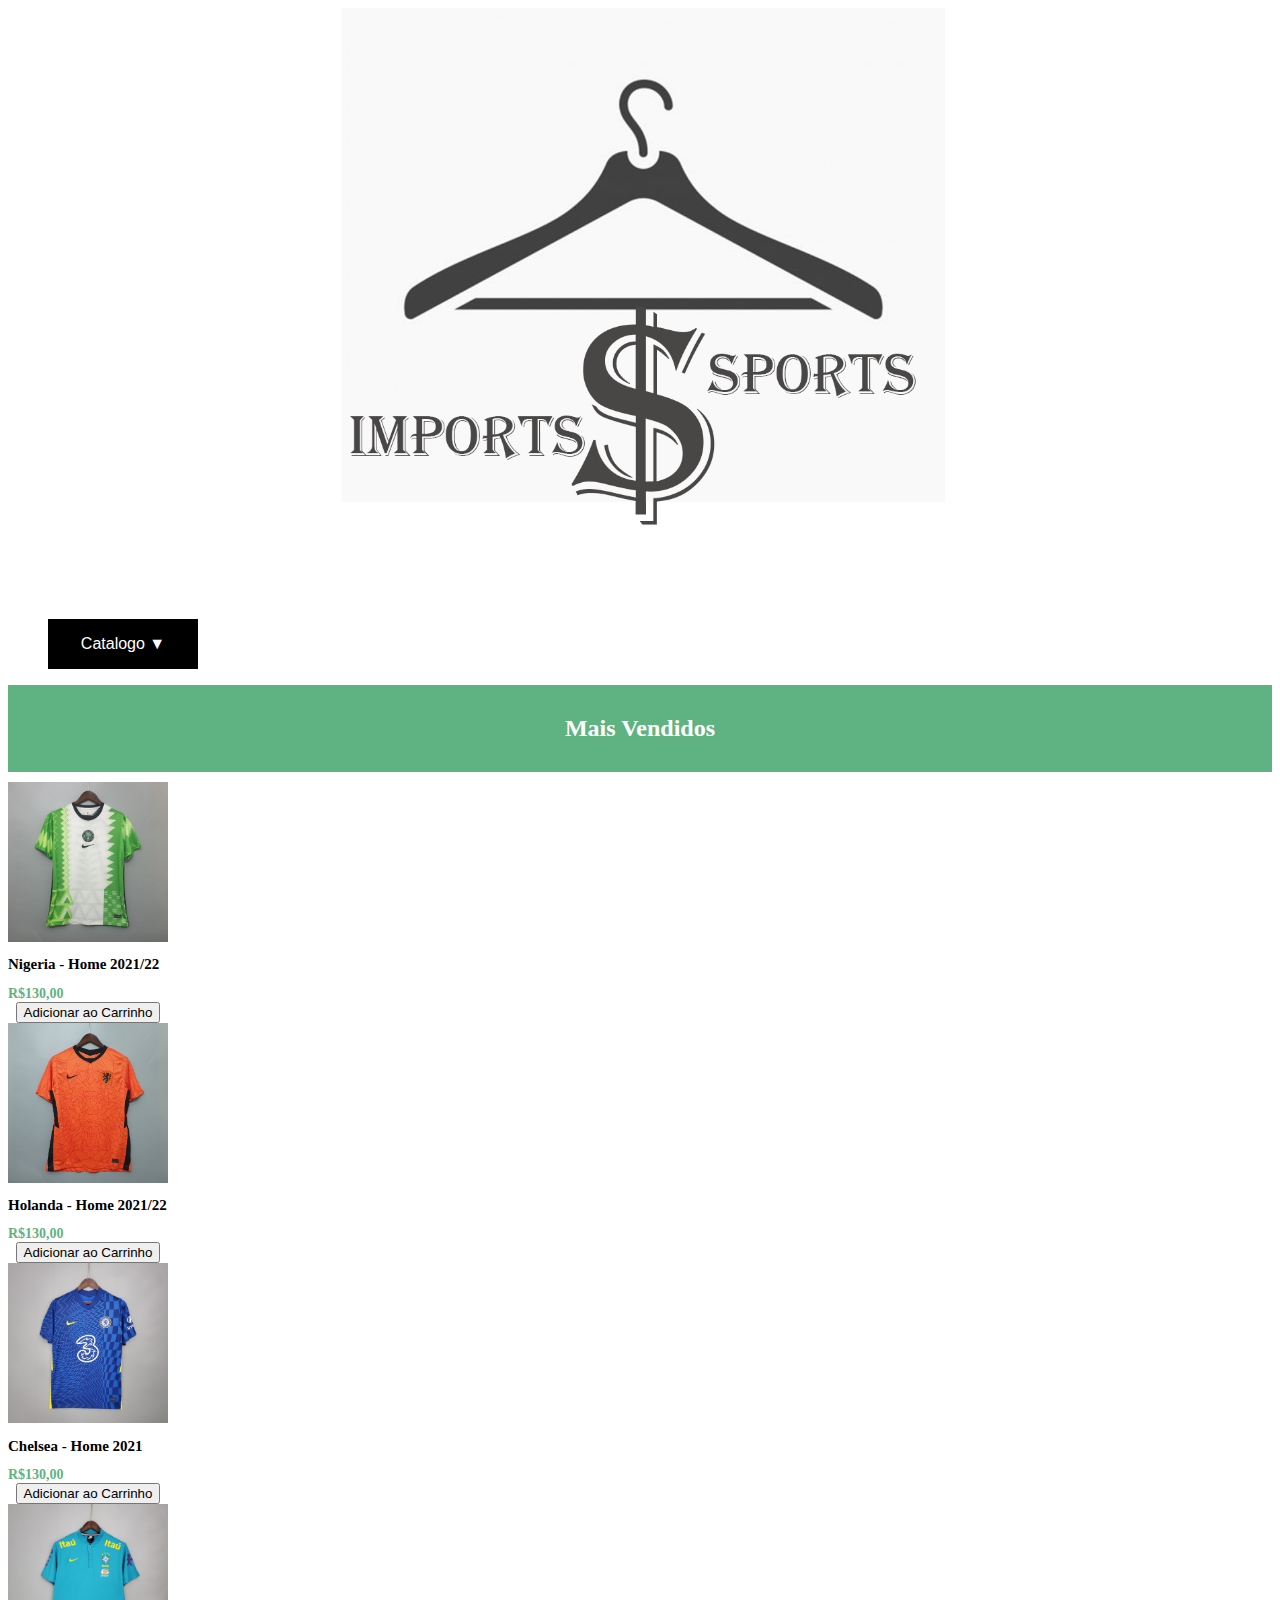
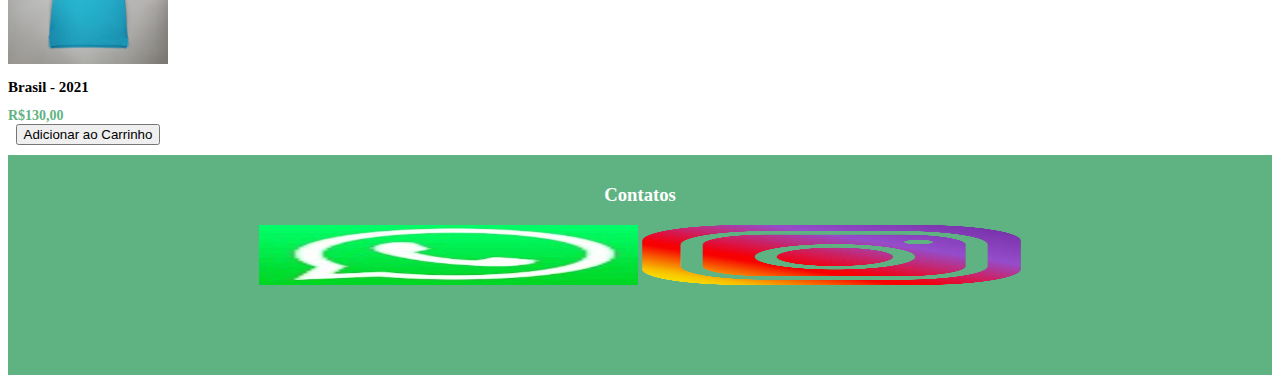
<file: index.html>
<!DOCTYPE html>
<html lang="pt-BR">
    <head>
        <meta charset="UTF-8">
        <meta http-equiv="X-UA-Compatible" content="IE=edge">
        <meta name="viewport" content="width=device-width, initial-scale=1.0">
        <title>Imports Sports</title>    
        <link rel="stylesheet" href="style.css">
        <link rel="manifest" href="manifest.json"/>
        <link rel="stylesheet" href="dropdown-menu.css">
        <link rel="apple-touch-icon" sizes="57x57" href="icons/apple-icon-57x57.png">
        <link rel="apple-touch-icon" sizes="60x60" href="icons/apple-icon-60x60.png">
        <link rel="apple-touch-icon" sizes="72x72" href="icons/apple-icon-72x72.png">
        <link rel="apple-touch-icon" sizes="76x76" href="icons/apple-icon-76x76.png">
        <link rel="apple-touch-icon" sizes="114x114" href="icons/apple-icon-114x114.png">
        <link rel="apple-touch-icon" sizes="120x120" href="icons/apple-icon-120x120.png">
        <link rel="apple-touch-icon" sizes="144x144" href="icons/apple-icon-144x144.png">
        <link rel="apple-touch-icon" sizes="152x152" href="icons/apple-icon-152x152.png">
        <link rel="apple-touch-icon" sizes="180x180" href="icons/apple-icon-180x180.png">
        <link rel="apple-touch-icon" sizes="512x512" href="icons/apple-icon-512x512.png">
        <link rel="icon" type="image/png" sizes="192x192"  href="icons/android-icon-192x192.png">
        <link rel="icon" type="image/png" sizes="32x32" href="icons/favicon-32x32.png">
        <link rel="icon" type="image/png" sizes="96x96" href="icons/favicon-96x96.png">
        <link rel="icon" type="image/png" sizes="16x16" href="icons/favicon-16x16.png">
        <meta name="msapplication-TileColor" content="#ffffff">
        <meta name="msapplication-TileImage" content="icons/ms-icon-144x144.png">
        <meta name="theme-color" content="#ffffff">
    </head>
    <body>
    
        <div>
            
            <a href="http://127.0.0.1:5500/ecommerce-Joao/index.html" class="link-home" rel="home" itemprop="url"></a>
            <img src="img/img/logo.png" width="100%" height="100%" alt= "logo">
            </a>
        </div>

        <nav>
            <ul class="dropdown-menu">
                <li> 
                    <a href="#">Catalogo &#9660;</a>
                    <ul class="dropdown-submenu">
                        <li><a href="http://127.0.0.1:5500/ecommerce-Joao/selecoes.html">Seleções</a></li>
                        <li><a href="http://127.0.0.1:5500/ecommerce-Joao/clubes.html">Clubes</a></li>
                        
                    </ul>
                </li>
            </ul>
        </nav>

        <div class="mais-vendidos">
            <h2>Mais Vendidos</h2>
        </div>

        <div class = "produtos">
            <div>
                <img width="160px" height="160px" src="img/img/Nig.jpg" alt="Nigeria">               
                <h2 >Nigeria - Home 2021/22</h2>
                <span class="price">R$130,00</span>
                <div class = "add-carrinho">
                    <a href="http://127.0.0.1:5500/ecommerce-Joao/carrinho.html"><button>Adicionar ao Carrinho</button></a></div>
              </div>
            
           <div>
            <img width="160px" height="160px" src="img/img/Holan.jpg" alt="Holanda">               
            <h2 >Holanda - Home 2021/22</h2>
            <span class="price">R$130,00</span>
            <div class = "add-carrinho">
                <a href="http://127.0.0.1:5500/ecommerce-Joao/carrinho.html"><button>Adicionar ao Carrinho</button></a></div>
       </div>

       <div>
        <img width="160px" height="160px" src="img/img/Chels.jpg" alt="Chelsea">               
        <h2 >Chelsea - Home 2021</h2>
        <span class="price">R$130,00</span>
        <div class = "add-carrinho">
            <a href="http://127.0.0.1:5500/ecommerce-Joao/carrinho.html"><button>Adicionar ao Carrinho</button></a></div>
         </div>

         <div>
             <img width="160px" height="160px" src="img/img/Bras.jpg" alt="Brasil">               
             <h2 >Brasil - 2021</h2>
             <span class="price">R$130,00</span>
             <div class = "add-carrinho">
             <a href="http://127.0.0.1:5500/ecommerce-Joao/carrinho.html"><button>Adicionar ao Carrinho</button></a></div>
        </div>
        </div>

        <footer id="rodape">
            <h3>Contatos</h3>
            <a href="api.whatsapp.com/send?phone=5511982587757" class="link-home" rel="home" itemprop="url">
                <img src="img/img/wpp.jpg" width="30%" height="30%" alt= "logo"></a>
            
            </a>
            <a href="https://www.instagram.com/imports_sports21/" class="link-home" rel="home" itemprop="url">
                <img src="img/img/Instagram.png" width="30%" height="30%" alt= "logo"></a>
            
            </a>
        </footer>

       <script src="index.js"></script>
    </body>
</html>
</file>
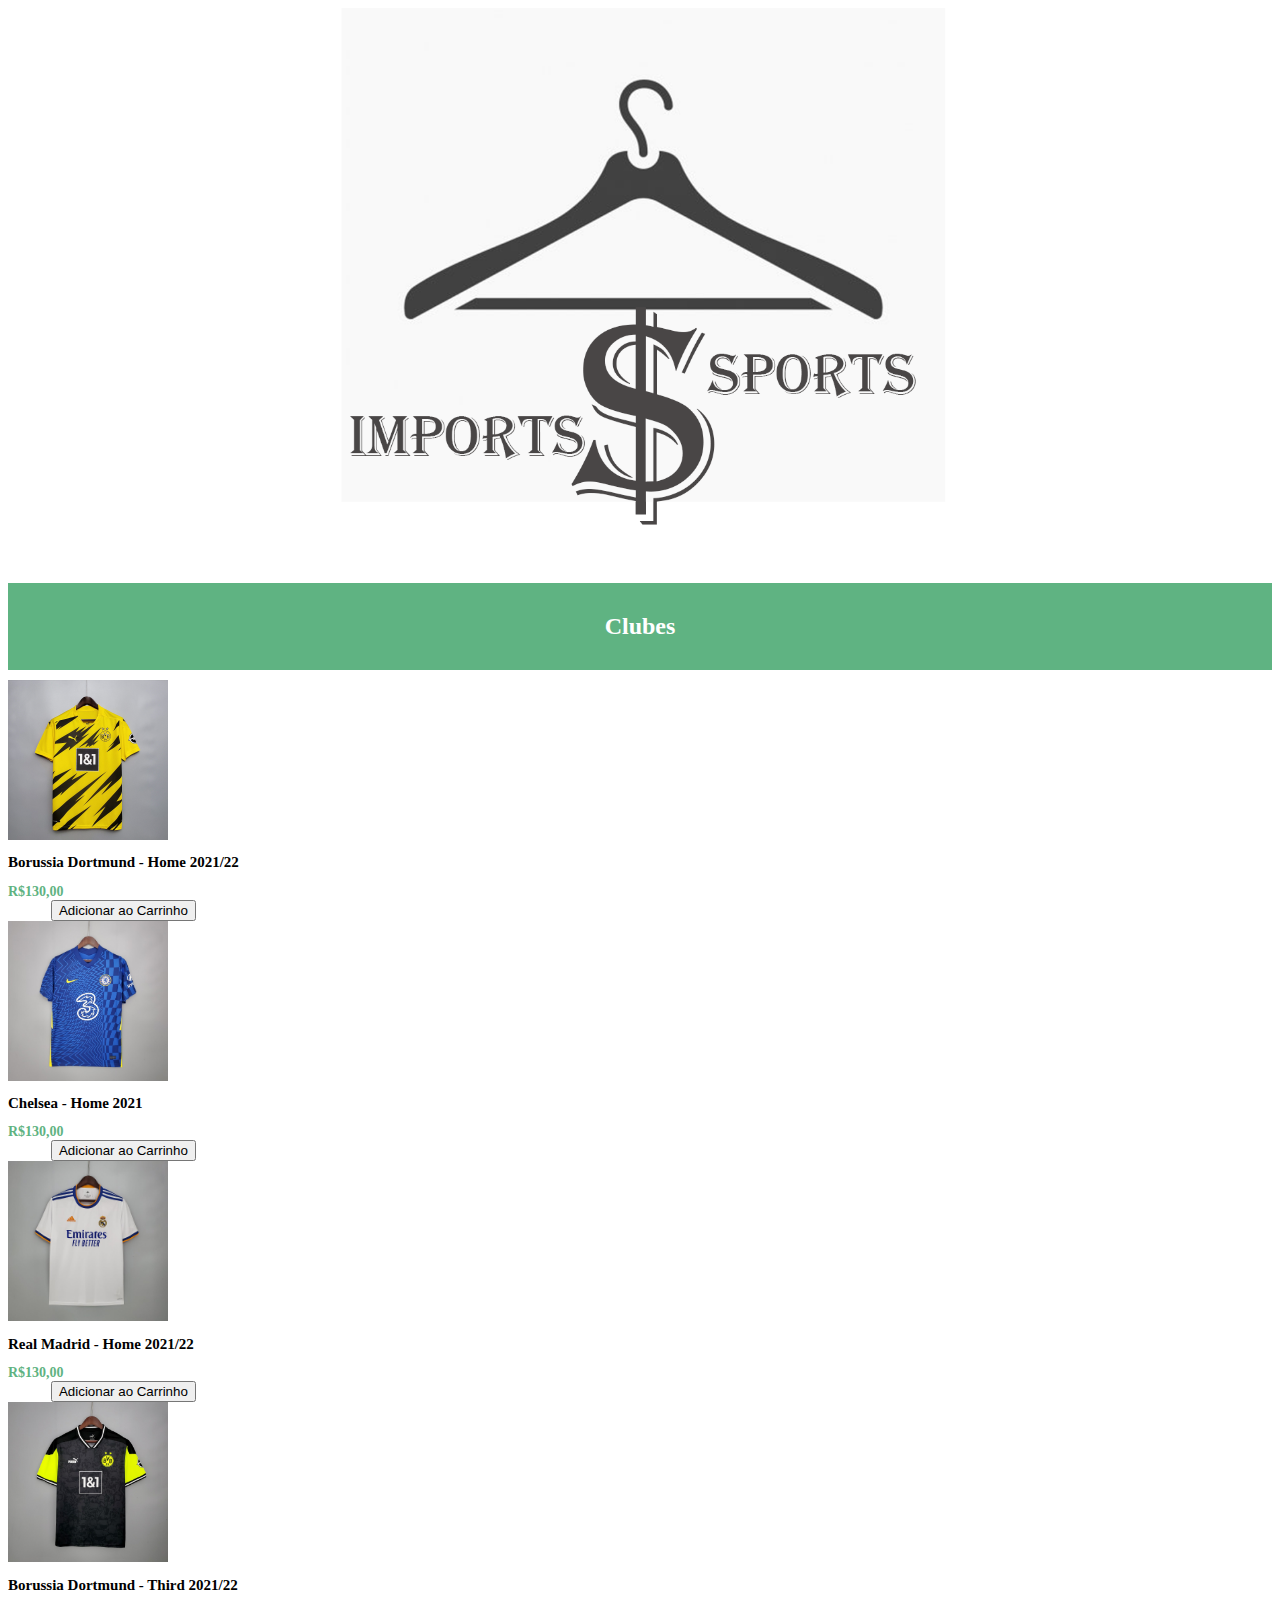
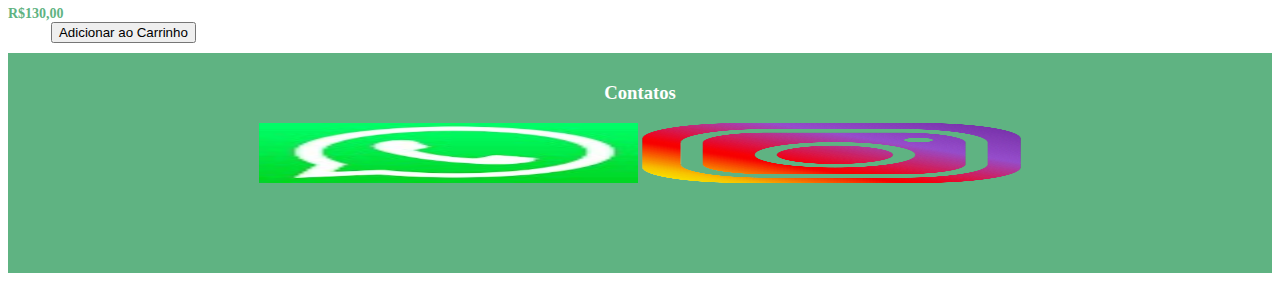
<file: clubes.html>
<!DOCTYPE html>
<html lang="pt-BR">
<head>
    <meta charset="UTF-8">
    <meta http-equiv="X-UA-Compatible" content="IE=edge">
    <meta name="viewport" content="width=device-width, initial-scale=1.0">
    <link rel="stylesheet" href="style.css">
        <link rel = "manifest" href="manifest.json"/>
        <link rel="stylesheet" href="dropdown-menu.css">
        <link rel="apple-touch-icon" sizes="57x57" href="icons/apple-icon-57x57.png">
        <link rel="apple-touch-icon" sizes="60x60" href="icons/apple-icon-60x60.png">
        <link rel="apple-touch-icon" sizes="72x72" href="icons/apple-icon-72x72.png">
        <link rel="apple-touch-icon" sizes="76x76" href="icons/apple-icon-76x76.png">
        <link rel="apple-touch-icon" sizes="114x114" href="icons/apple-icon-114x114.png">
        <link rel="apple-touch-icon" sizes="120x120" href="icons/apple-icon-120x120.png">
        <link rel="apple-touch-icon" sizes="144x144" href="icons/apple-icon-144x144.png">
        <link rel="apple-touch-icon" sizes="152x152" href="icons/apple-icon-152x152.png">
        <link rel="apple-touch-icon" sizes="180x180" href="icons/apple-icon-180x180.png">
        <link rel="icon" type="image/png" sizes="192x192"  href="icons/android-icon-192x192.png">
        <link rel="icon" type="image/png" sizes="32x32" href="icons/favicon-32x32.png">
        <link rel="icon" type="image/png" sizes="96x96" href="icons/favicon-96x96.png">
        <link rel="icon" type="image/png" sizes="16x16" href="icons/favicon-16x16.png">
        <meta name="msapplication-TileColor" content="#ffffff">
        <meta name="msapplication-TileImage" content="icons/ms-icon-144x144.png">
        <meta name="theme-color" content="#ffffff">
    <title>Clubes</title>
</head>
<body>
    <div>
        <a href="index.html" class="link-home" rel="home" itemprop="url"> 
            <img src="img/img/logo.png" height="100%" width="100%" alt="logo">
        </a>
    </div>
    
    <div class="mais-vendidos">
        <h2>Clubes</h2>
    </div>

    <div class = "produtos">
        <div>
             <img width="160px" height="160px" src="img/img/Bvb.jpg" alt="Bvb">               
             <h2 >Borussia Dortmund - Home 2021/22</h2>
             <span class="price">R$130,00</span>
             <div class = "add-carrinho">
                <a href="http://127.0.0.1:5500/ecommerce-Joao/carrinho.html"><button>Adicionar ao Carrinho</button></a></div>
        </div>
        
        <div>
            <img width="160px" height="160px" src="img/img/Chels.jpg" alt="Chelsea">               
            <h2 >Chelsea - Home 2021</h2>
            <span class="price">R$130,00</span>
            <div class = "add-carrinho">
                <a href="http://127.0.0.1:5500/ecommerce-Joao/carrinho.html"><button>Adicionar ao Carrinho</button></a></div>
       </div>

       <div>
           <img width="160px" height="160px" src="img/img/Real.jpg" alt="Real Madrid">               
           <h2 >Real Madrid - Home 2021/22</h2>
           <span class="price">R$130,00</span>
           <div class = "add-carrinho">
            <a href="http://127.0.0.1:5500/ecommerce-Joao/carrinho.html"><button>Adicionar ao Carrinho</button></a></div>
       </div>

       <div>
            <img width="160px" height="160px" src="img/img/Bvb2.jpg" alt="BVB ">               
            <h2 >Borussia Dortmund - Third 2021/22</h2>
            <span class="price">R$130,00</span>
            <div class = "add-carrinho">
                <a href="http://127.0.0.1:5500/ecommerce-Joao/carrinho.html"><button>Adicionar ao Carrinho</button></a></div>
       </div>

    </div>

    <footer id="rodape">
        <h3>Contatos</h3>
        <a href="api.whatsapp.com/send?phone=5511982587757" class="link-home" rel="home" itemprop="url">
            <img src="img/img/wpp.jpg" width="30%" height="30%" alt= "logo"></a>
        
        </a>
        <a href="https://www.instagram.com/imports_sports21/" class="link-home" rel="home" itemprop="url">
            <img src="img/img/Instagram.png" width="30%" height="30%" alt= "logo"></a>
        
        </a>
    </footer>

</body>
</html>
</file>
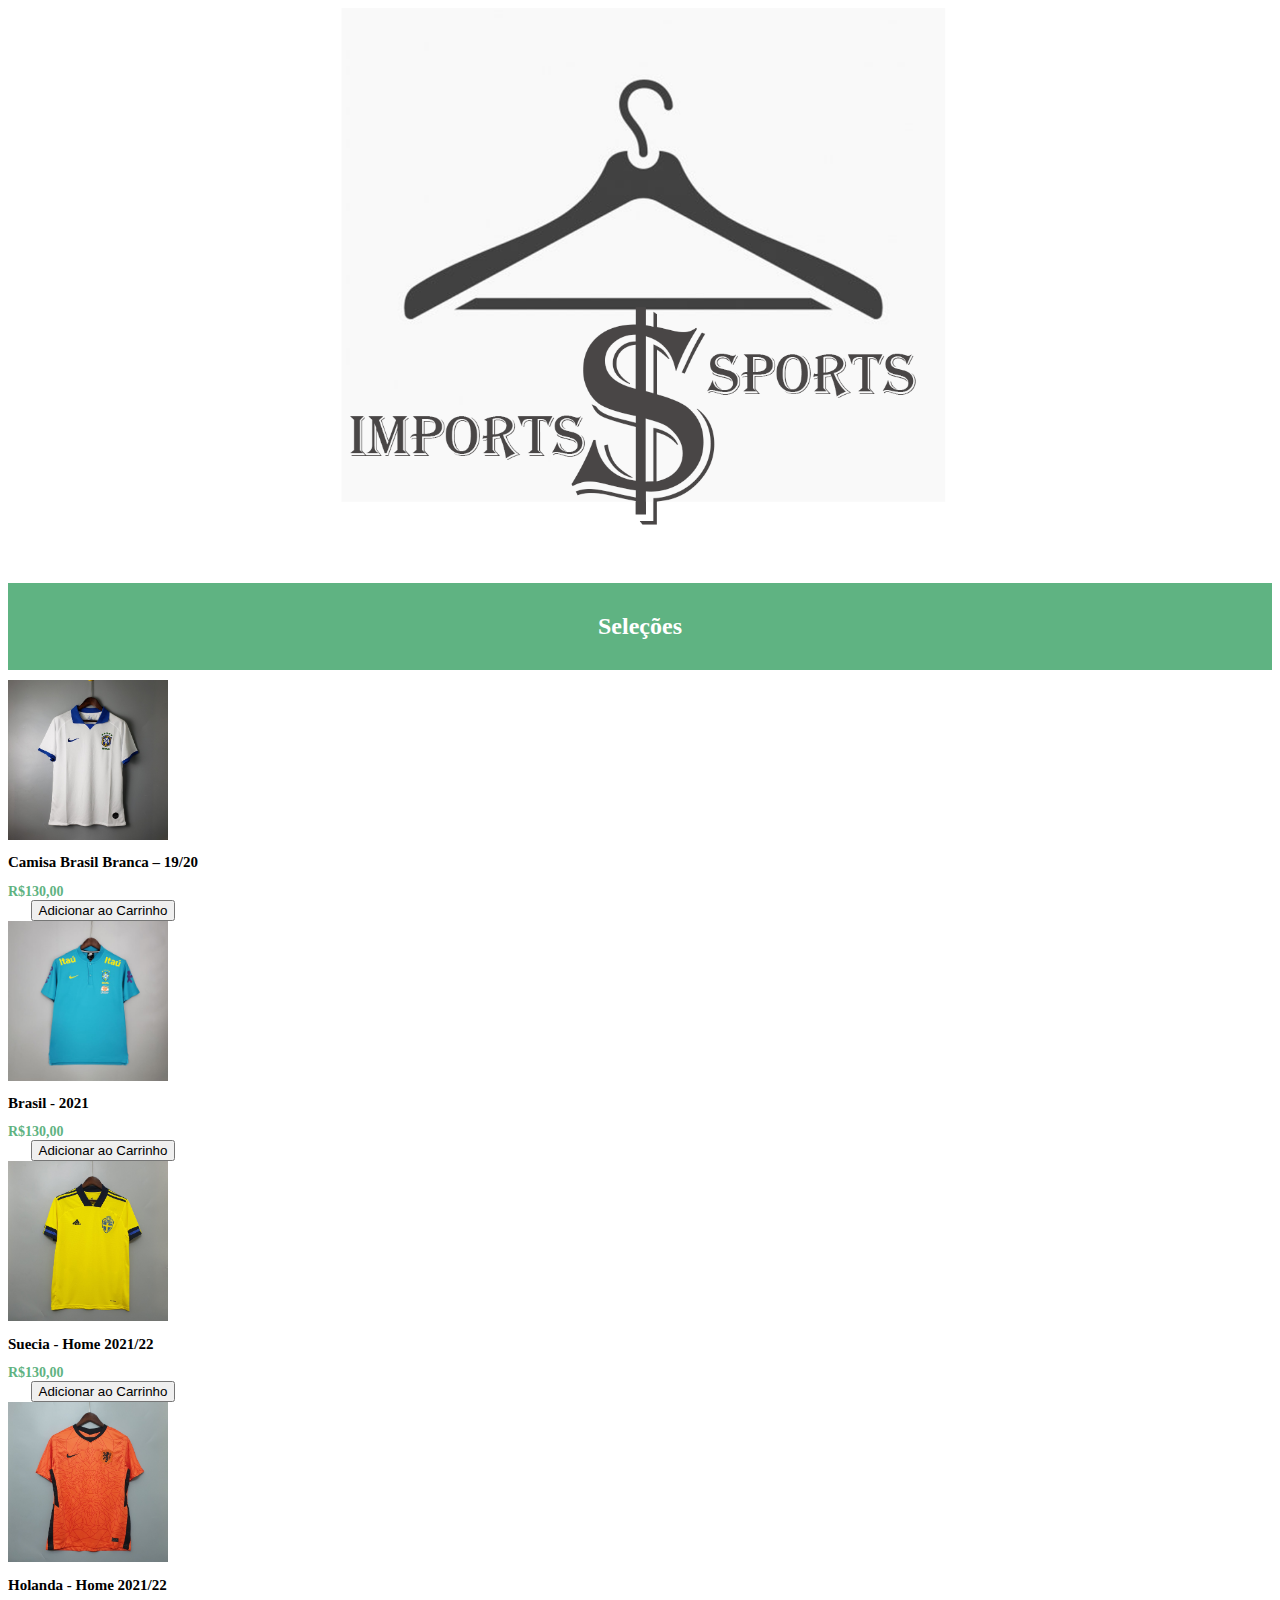
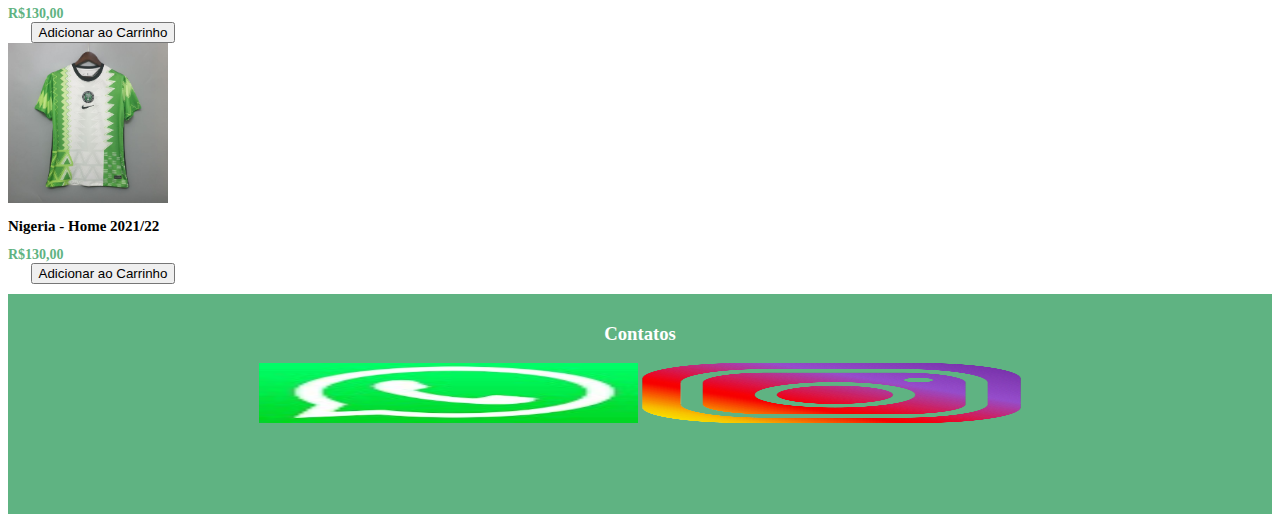
<file: selecoes.html>
<!DOCTYPE html>
<html lang="pt-BR">
<head>
    <meta charset="UTF-8">
    <meta http-equiv="X-UA-Compatible" content="IE=edge">
    <meta name="viewport" content="width=device-width, initial-scale=1.0">
    <link rel="stylesheet" href="style.css">
        <link rel = "manifest" href="manifest.json"/>
        <link rel="stylesheet" href="dropdown-menu.css">
        <link rel="apple-touch-icon" sizes="57x57" href="icons/apple-icon-57x57.png">
        <link rel="apple-touch-icon" sizes="60x60" href="icons/apple-icon-60x60.png">
        <link rel="apple-touch-icon" sizes="72x72" href="icons/apple-icon-72x72.png">
        <link rel="apple-touch-icon" sizes="76x76" href="icons/apple-icon-76x76.png">
        <link rel="apple-touch-icon" sizes="114x114" href="icons/apple-icon-114x114.png">
        <link rel="apple-touch-icon" sizes="120x120" href="icons/apple-icon-120x120.png">
        <link rel="apple-touch-icon" sizes="144x144" href="icons/apple-icon-144x144.png">
        <link rel="apple-touch-icon" sizes="152x152" href="icons/apple-icon-152x152.png">
        <link rel="apple-touch-icon" sizes="180x180" href="icons/apple-icon-180x180.png">
        <link rel="icon" type="image/png" sizes="192x192"  href="icons/android-icon-192x192.png">
        <link rel="icon" type="image/png" sizes="32x32" href="icons/favicon-32x32.png">
        <link rel="icon" type="image/png" sizes="96x96" href="icons/favicon-96x96.png">
        <link rel="icon" type="image/png" sizes="16x16" href="icons/favicon-16x16.png">
        <meta name="msapplication-TileColor" content="#ffffff">
        <meta name="msapplication-TileImage" content="icons/ms-icon-144x144.png">
        <meta name="theme-color" content="#ffffff">
    <title>Seleções</title>
</head>
<body>
    <div>
        <a href="index.html" class="link-home" rel="home" itemprop="url"> 
            <img src="img/img/logo.png" height="100%" width="100%" alt="logo">
        </a>
    </div>

    <div class="mais-vendidos">
        <h2>Seleções</h2>
    </div>

    <div class = "produtos">
        <div>
             <img width="160px" height="160px" src="img/img/Br.jpg" alt="Brasil">               
             <h2 >Camisa Brasil Branca – 19/20</h2>
             <span class="price">R$130,00</span>
             <div class = "add-carrinho">
                <a href="http://127.0.0.1:5500/ecommerce-Joao/carrinho.html"><button>Adicionar ao Carrinho</button></a></div>
        </div>
        
        <div>
            <img width="160px" height="160px" src="img/img/Bras.jpg" alt="Brasil">               
            <h2 >Brasil - 2021</h2>
            <span class="price">R$130,00</span>
            <div class = "add-carrinho">
                <a href="http://127.0.0.1:5500/ecommerce-Joao/carrinho.html"><button>Adicionar ao Carrinho</button></a></div>
       </div>

       <div>
           <img width="160px" height="160px" src="img/img/Sue.jpg" alt="suecia">               
           <h2 >Suecia - Home 2021/22</h2>
           <span class="price">R$130,00</span>
           <div class = "add-carrinho">
            <a href="http://127.0.0.1:5500/ecommerce-Joao/carrinho.html"><button>Adicionar ao Carrinho</button></a></div>
       </div>

       <div>
            <img width="160px" height="160px" src="img/img/Holan.jpg" alt="Holanda">               
            <h2 >Holanda - Home 2021/22</h2>
            <span class="price">R$130,00</span>
            <div class = "add-carrinho">
                <a href="http://127.0.0.1:5500/ecommerce-Joao/carrinho.html"><button>Adicionar ao Carrinho</button></a></div>
       </div>

       <div>
        <img width="160px" height="160px" src="img/img/Nig.jpg" alt="Nigeria">               
        <h2 >Nigeria - Home 2021/22</h2>
        <span class="price">R$130,00</span>
        <div class = "add-carrinho">
            <a href="http://127.0.0.1:5500/ecommerce-Joao/carrinho.html"><button>Adicionar ao Carrinho</button></a></div>
      </div>

    </div>

    <footer id="rodape">
        <h3>Contatos</h3>
        <a href="api.whatsapp.com/send?phone=5511982587757" class="link-home" rel="home" itemprop="url">
            <img src="img/img/wpp.jpg" width="30%" height="30%" alt= "logo"></a>
        
        </a>
        <a href="https://www.instagram.com/imports_sports21/" class="link-home" rel="home" itemprop="url">
            <img src="img/img/Instagram.png" width="30%" height="30%" alt= "logo"></a>
        
        </a>
    </footer>

</body>
</html>
</file>
<file: style.css>
@charset "UTF-8";
.body
{
    font-family: 'Lato' , sans-serif;
    margin: 0;
    padding: 0;
    box-sizing: border-box;
    display: inline-block;
   
}

.div{
    width: 100px;
    height: 100px;
    display: inline-block;
    padding: 10px 5px ;
}
.mais-vendidos{
    background-color: #5fb382;
    text-align: center;
    padding: 10px 0;
    color: white;
}

.botao-catalogo
{
    padding:10px 0px 10px 5px;
    text-decoration:none;

}

.produtos
{
    
    font-size: 10px;
    padding: 10px 0;
    display: inline-block;
}

.price
{
    color: #5fb382;
    font-size: 14px;
    font-weight:bold;
}
nav{
    margin-top: 20px;
    display: flex;
    
}

.add-carrinho {
    display: block;
    width: 100%;
    height: 100%;
    color: white;
    text-decoration: none;
    display: flex;
    justify-content: center;
    align-items: center;
    font-size: 1rem;
    transition: all .2s linear;
}

.quantidade {
    padding-bottom: 10px 0 ;
}


#rodape {
    background-color: #5fb382;
    color: white;
    width: 100%;
    height: 200px;  
    display: inline-block;  
    padding: 10px 0;
    text-align: center;
}

.h3 {
    text-align: center;
    font-family: 'Lato' , sans-serif;
    font-size: 16px;
}

.img {
    height: 40%;
    width: 40%;
    padding: 10px 10px ;
}
</file>
<file: dropdown-menu.css>
.dropdown-menu{
    display: flex;
    gap: 2px;
    font-family:sans-serif;
}

.dropdown-menu li{
    width: 150px;
    height: 50px;
    list-style: none;
}

.dropdown-menu a{
    display: block;
    background-color: black;
    width: 100%;
    height: 100%;
    color: white;
    text-decoration: none;
    display: flex;
    justify-content: center;
    align-items: center;
    font-size: 1rem;
    transition: all .2s linear;
}

.dropdown-menu li:hover > a{
    background-color: #5fb382;
    color: black;
}

.dropdown-menu li:hover > .dropdown-submenu {
    display: block;
}

.dropdown-submenu{
    margin-top: 1px;
    display: none;
}

.dropdown-submenu a{
    background-color: #00000080;
    width: 150%;
    display: flex;
    justify-content: flex-start;
    padding-left: 20px;
    font-size: .8rem;
    border-left: 8px solid transparent;
}
.dropdown-submenu li:hover > a{
    border-left: 8px solid black;
}
</file>
